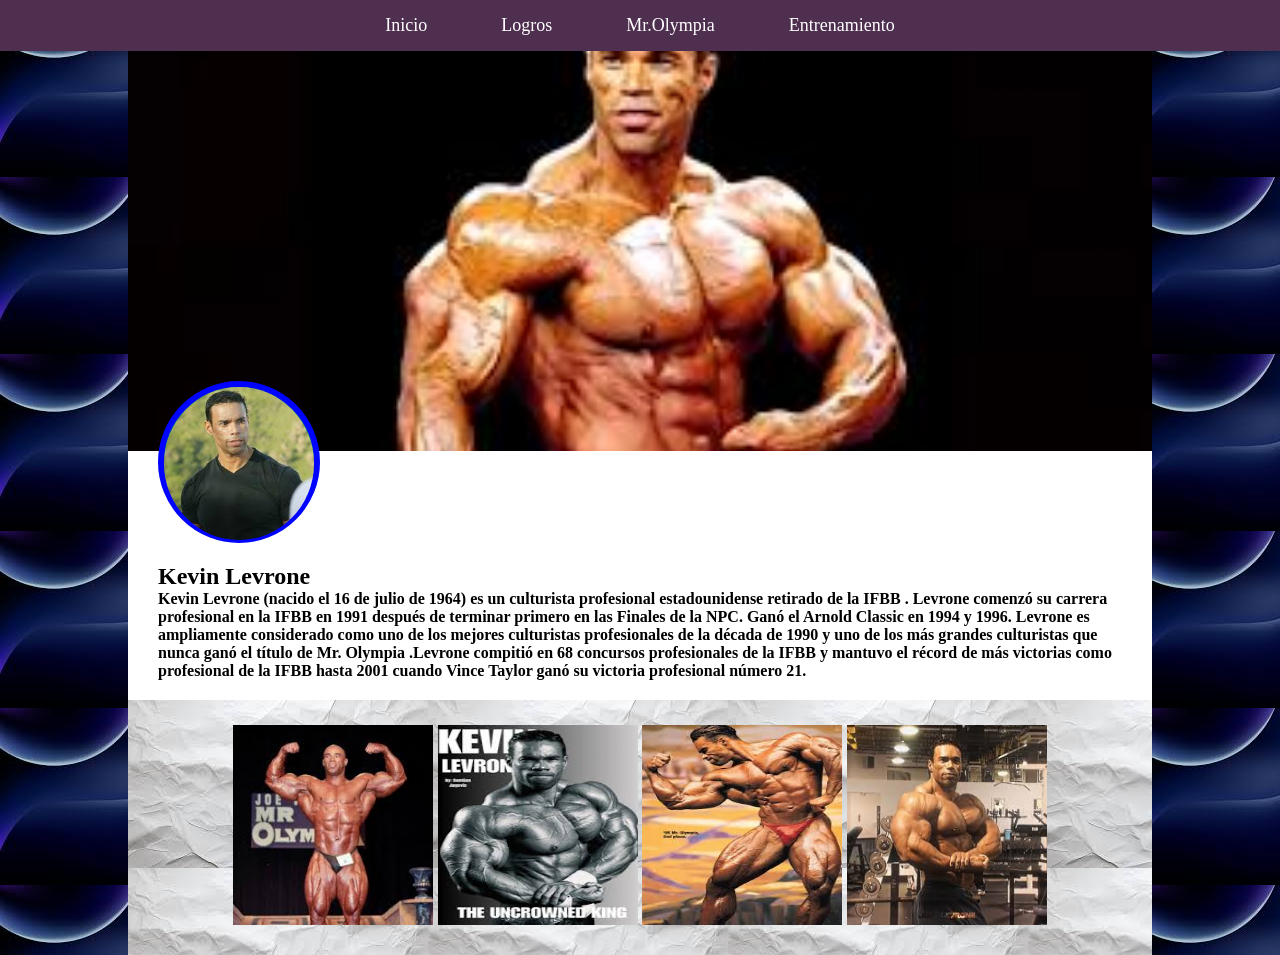
<file: index.html>
<html lang="es">
<head>
<meta charset="UTF-8">
<meta name="viewport" content="width=device-width, initial-scale=1.0">
<title>::PAGINA WEB</title>

     <link rel="stylesheet" href="css/estilo.css">
    
<body>
    
    <nav>
        <a href="index.html">Inicio</a>
        <a href="Logros.html">Logros</a>
        <a href="Mr.Olympia.html">Mr.Olympia</a>
        <a href="Entrenamiento.html">Entrenamiento</a>
    </nav>

</body>
<link rel="stylesheet" href="css/estilo1.css">
</head>
<body>
<div class="contenedor">
<header>

</header>

<main>
<div class="foto">
<img src="img/1.jpg" alt="">
</div>
<div class="texto">
<div class="pp">
<h2>Kevin Levrone</h2>
<p></p><b> Kevin Levrone (nacido el 16 de julio de 1964) es un culturista profesional estadounidense retirado de la IFBB . Levrone comenzó su carrera profesional en la IFBB en 1991 después de terminar primero en las Finales de la NPC. Ganó el Arnold Classic en 1994 y 1996. Levrone es ampliamente considerado como uno de los mejores culturistas profesionales de la década de 1990 y uno de los más grandes culturistas que nunca ganó el título de Mr. Olympia .Levrone compitió en 68 concursos profesionales de la IFBB y mantuvo el récord de más victorias como profesional de la IFBB hasta 2001 cuando Vince Taylor ganó su victoria profesional número 21.
</b></p>
</div>
</div>
</main>

<footer>
<div class="cc">
      <h3><a><img src="img/2.jpg" width="200" height="200"></a>
	 <a><img src="img/3.jpg" width="200" height="200"></a>
	 <a><img src="img/4.jpg" width="200" height="200"></a>
	 <a><img src="img/5.jpg" width="200" height="200"></a>
      </h3>
</div>
</footer>
</div>
</body>
</html>
</file>
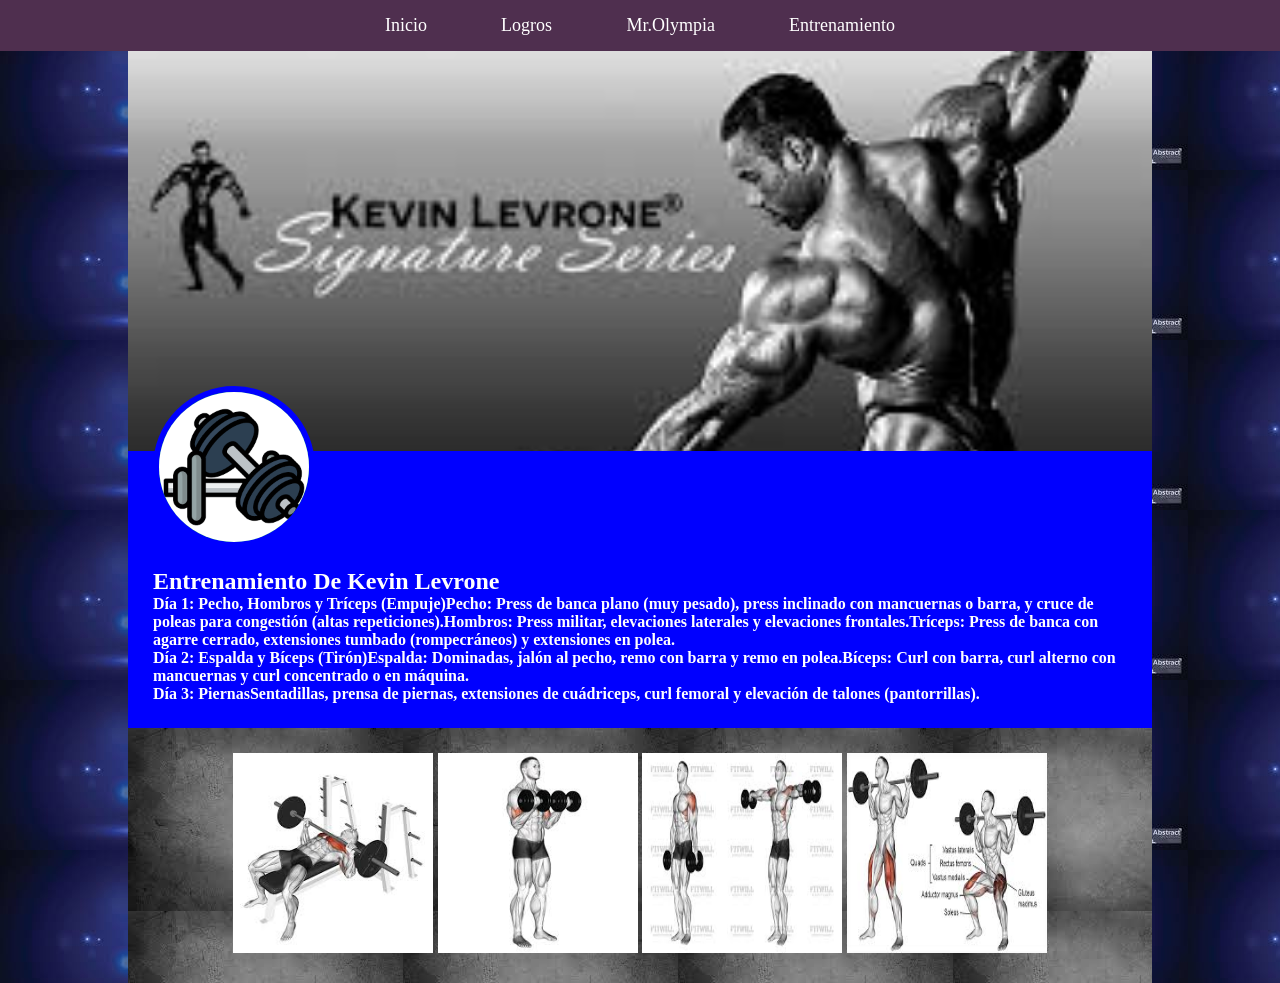
<file: Entrenamiento.html>
<html lang="es">
<head>
<meta charset="UTF-8">
<meta name="viewport" content="width=device-width, initial-scale=1.0">
<title>::Entrenamiento</title>

     <link rel="stylesheet" href="css/estilo.css">
    
<body>
    
    <nav>
        <a href="index.html">Inicio</a>
        <a href="Logros.html">Logros </a>
        <a href="Mr.Olympia.html">Mr.Olympia</a>
        <a href="Entrenamiento.html">Entrenamiento</a>
    </nav>

</body>
<link rel="stylesheet" href="css/estilo4.css">
</head>
<body>
<div class="contenedor">
<header>

</header>

     <main>
   <div class="foto">
<img src="img/16.png" alt="">
</div>
<div class="texto">
<h2>Entrenamiento De Kevin Levrone</h2>
<p></p><b>Día 1: Pecho, Hombros y Tríceps (Empuje)Pecho: Press de banca plano (muy pesado), press inclinado con mancuernas o barra, y cruce de poleas para congestión (altas repeticiones).Hombros: Press militar, elevaciones laterales y elevaciones frontales.Tríceps: Press de banca con agarre cerrado, extensiones tumbado (rompecráneos) y extensiones en polea.
</b></p>
<p></p><b>Día 2: Espalda y Bíceps (Tirón)Espalda: Dominadas, jalón al pecho, remo con barra y remo en polea.Bíceps: Curl con barra, curl alterno con mancuernas y curl concentrado o en máquina.
</b></p>
<p></p><b>Día 3: PiernasSentadillas, prensa de piernas, extensiones de cuádriceps, curl femoral y elevación de talones (pantorrillas).
   </div>
     </main>

<footer>
      <h3><a><img src="img/17.jpg" width="200" height="200"></a>
	 <a><img src="img/18.jpg" width="200" height="200"></a>
	 <a><img src="img/19.jpg" width="200" height="200"></a>
	 <a><img src="img/20.jpg" width="200" height="200"></a>
      </h3>
</footer>
</div>
</body>
</html>
</file>
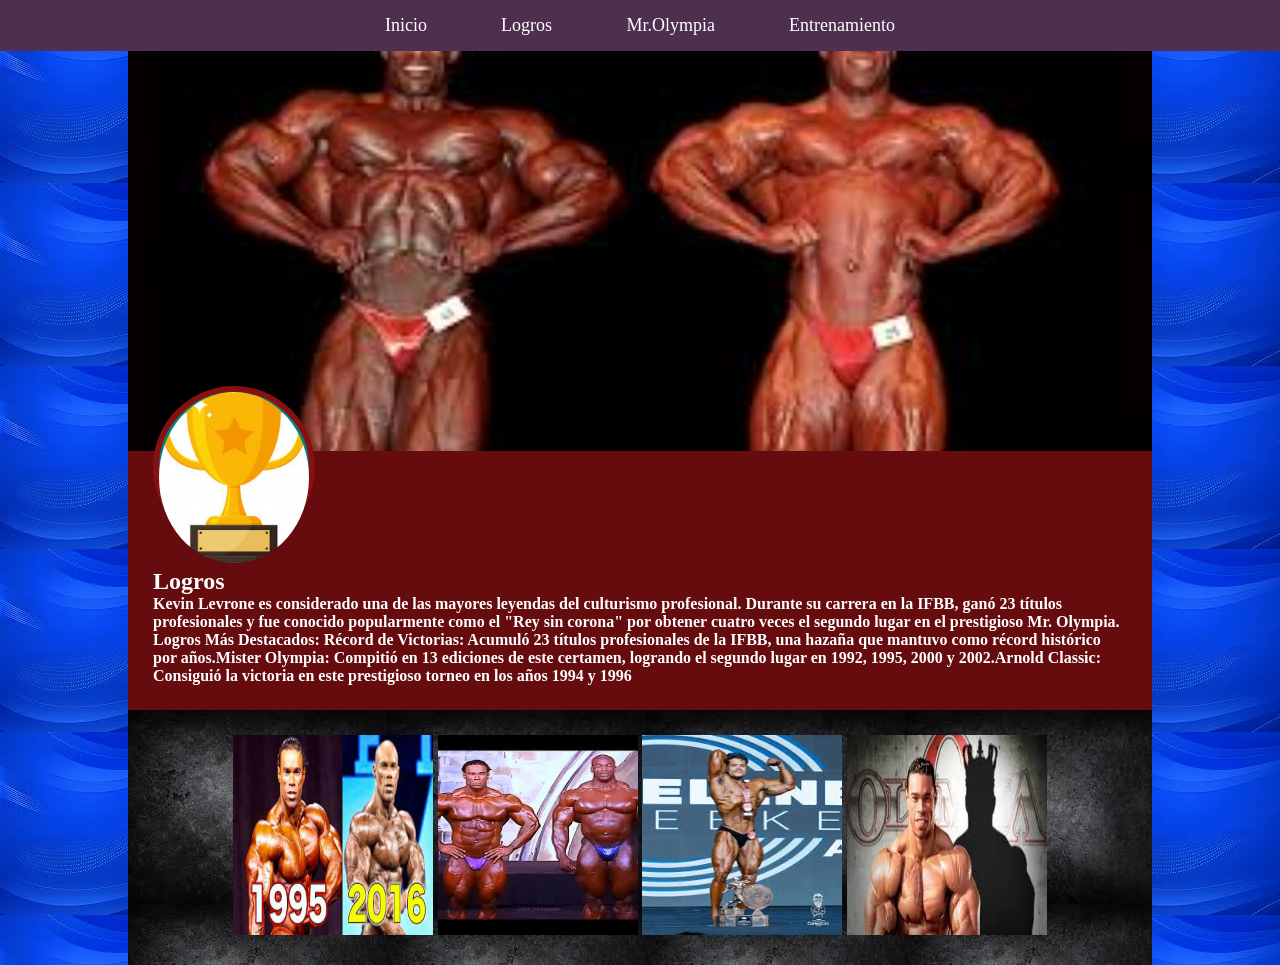
<file: Logros.html>
<html lang="es">
<head>
<meta charset="UTF-8">
<meta name="viewport" content="width=device-width, initial-scale=1.0">
<title>::Logros</title>

     <link rel="stylesheet" href="css/estilo.css">
    
<body>
    
    <nav>
        <a href="index.html">Inicio</a>
        <a href="Logros.html">Logros </a>
        <a href="Mr.Olympia.html">Mr.Olympia</a>
        <a href="Entrenamiento.html">Entrenamiento</a>
    </nav>

</body>
<link rel="stylesheet" href="css/estilo2.css">
</head>
<body>
<div class="contenedor">
<header>

</header>

<main>
<div class="foto">
<img src="img/6.jpg" alt="">
</div>
<div class="texto">
<h2>Logros</h2>
<p></p><b> Kevin Levrone es considerado una de las mayores leyendas del culturismo profesional. Durante su carrera en la IFBB, ganó 23 títulos profesionales y fue conocido popularmente como el "Rey sin corona" por obtener cuatro veces el segundo lugar en el prestigioso Mr. Olympia.
</b></p>

<p></p><b>Logros Más Destacados: Récord de Victorias: Acumuló 23 títulos profesionales de la IFBB, una hazaña que mantuvo como récord histórico por años.Mister Olympia: Compitió en 13 ediciones de este certamen, logrando el segundo lugar en 1992, 1995, 2000 y 2002.Arnold Classic: Consiguió la victoria en este prestigioso torneo en los años 1994 y 1996
</b></p>

</div>
</main>

<footer>
      <h3><a><img src="img/7.jpg" width="200" height="200"></a>
	 <a><img src="img/8.jpg" width="200" height="200"></a>
	 <a><img src="img/9.jpg" width="200" height="200"></a>
	 <a><img src="img/10.jpg" width="200" height="200"></a>
      </h3>
</footer>
</div>
</body>
</html>
</file>
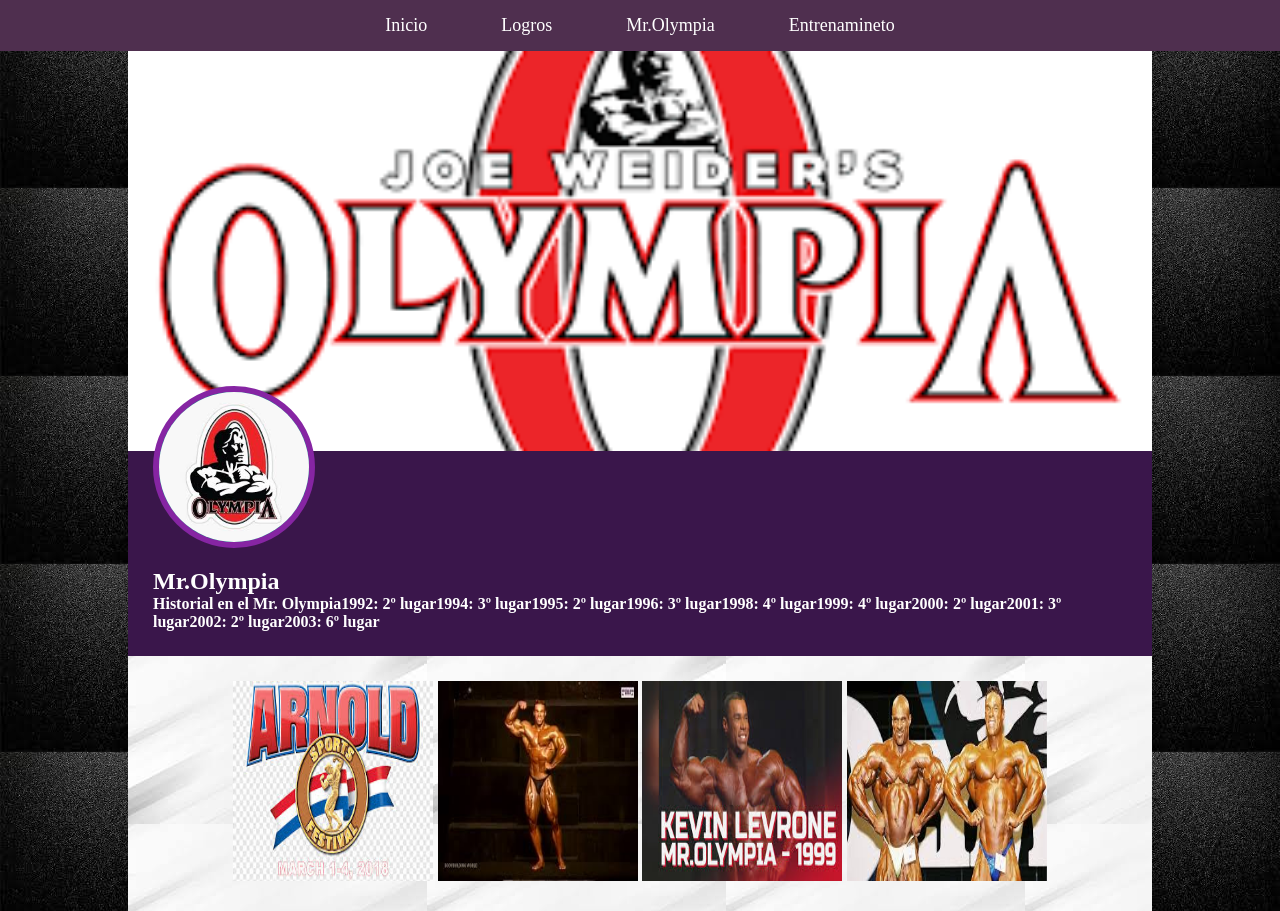
<file: Mr.Olympia.html>
<html lang="es">
<head>
<meta charset="UTF-8">
<meta name="viewport" content="width=device-width, initial-scale=1.0">
<title>::Mr. Olympia</title>
 <!-- Enlace al archivo CSS-->
     <link rel="stylesheet" href="css/estilo.css">
    
<body>
    
    <nav>
        <a href="index.html">Inicio</a>
        <a href="Logros.html">Logros</a>
        <a href="Mr.Olympia.html">Mr.Olympia</a>
        <a href="Entrenamiento.html">Entrenamineto</a>
    </nav>

</body>
<link rel="stylesheet" href="css/estilo3.css">
</head>
<body>
<div class="contenedor">
<header>

</header>

<main>
<div class="foto">
<img src="img/11.jpg" alt="">
</div>
<div class="texto">
<h2>Mr.Olympia</h2>
<p></p><b>Historial en el Mr. Olympia1992: 2º lugar1994: 3º lugar1995: 2º lugar1996: 3º lugar1998: 4º lugar1999: 4º lugar2000: 2º lugar2001: 3º lugar2002: 2º lugar2003: 6º lugar
</b></p>
</div>
</main>

<footer>
      <h3><a><img src="img/12.jpg" width="200" height="200"></a>
	 <a><img src="img/13.jpg" width="200" height="200"></a>
	 <a><img src="img/14.jpg" width="200" height="200"></a>
	 <a><img src="img/15.jpg" width="200" height="200"></a>
      </h3>
</footer>
</div>
</body>
</html>
</file>
<file: css/estilo.css>
body{
    margin:0;
    font-family: Arial, Helvetica, sans-serif;
}


nav{
    background-color: #4F2F4F;
    padding: 15px;
    text-align: center;
}

nav a{
    color: white;
    text-decoration: none;
    margin: 20px;
    font-size: 18px;
    padding: 10px 15px;
}


nav a:hover{
    background-color: #00080;
    border-radius: 5px;
}
</file>
<file: css/estilo1.css>
*{
  padding: 0;
  margin: 0;
}
body{
  font-family: "calibri light";
  background:url('../img/img.jpg');
	background-repeat:repeat;
}

.contenedor{
  background: tomato;
  width: 80%;
  margin: auto;
}
header{
  height:400;
  background-image: url("../img/img1.jpg");
  background-position: center;
  background-size: cover;
}
main{
  background-color: #FFFFFF;
  padding: 20px 30px;
}
main .foto{
  width: 150px;
  height: 150px;
  background-color: teal;
  border-radius:50%;
  margin: -90px 0 20px 0;
  border: 6px solid #0004ff;
}
main .foto img{
  width: 100%;
  border-radius:50%;
}
footer{
  background-image: url("../img/IN3.jpg");
  text-align: center;
  padding: 25px;
  color: #ffffff;
}
</file>
<file: css/estilo4.css>
*{
  padding: 0;
  margin: 0;
}
body{
  font-family: "calibri light";
  background:url('../img/mr1.jpg');
	background-repeat:repeat;
}

.contenedor{
  background: tomato;
  width: 80%;
  margin: auto;
}
header{
  height:400;
  background-image: url("../img/LO2.jpg");
  background-position: center;
  background-size: cover;
}
main{
  background-color: rgb(0, 0, 255);
  padding: 20px 30px;
  padding: 25px;
  color: #ffffff;
}
main .foto{
  width: 150px;
  height: 150px;
  background-color: teal;
  border-radius:50%;
  margin: -90px 0 20px 0;
  border: 6px solid rgb(0, 0, 255);
}
main .foto img{
  width: 100%;
  border-radius:50%;
}
footer{
  background-image: url("../img/mr3.jpg");
  text-align: center;
  padding: 25px;
  color: #ffffff;
}
</file>
<file: css/estilo2.css>
*{
  padding: 0;
  margin: 0;
}
body{
  font-family: "calibri light";
  background:url('../img/fn5.jpg');
	background-repeat:repeat;
}

.contenedor{
  background: tomato;
  width: 80%;
  margin: auto;
}
header{
  height:400;
  background-image: url("../img/fn12.jpg");
  background-position: center;
  background-size: cover;
}
main{
  background-color: lab(21.28% 38.85 26.64);
  padding: 20px 30px;
  padding: 25px;
  color: #ffffff;
}
main .foto{
  width: 150px;
  height: 150px;
  background-color: teal;
  border-radius:50%;
  margin: -90px 0 20px 0;
  border: 6px solid #881010;
}
main .foto img{
  width: 100%;
  border-radius:50%;
}
footer{
  background-image: url("../img/fn6.jpg");
  text-align: center;
  padding: 25px;
  color: #ffffff;
}
</file>
<file: css/estilo3.css>
*{
  padding: 0;
  margin: 0;
}
body{
  font-family: "calibri light";
  background:url('../img/LO1.jpg');
	background-repeat:repeat;
}

.contenedor{
  background: tomato;
  width: 80%;
  margin: auto;
}
header{
  height:400;
  background-image: url("../img/mr2.png");
  background-position: center;
  background-size: cover;
}
main{
  background-color: oklch(28.265% 0.09828 313.145);
  padding: 20px 30px;
  padding: 25px;
  color: #ffffff;
}
main .foto{
  width: 150px;
  height: 150px;
  background-color: teal;
  border-radius:50%;
  margin: -90px 0 20px 0;
  border: 6px solid #8625a3;
}
main .foto img{
  width: 100%;
  border-radius:50%;
}
footer{
  background-image: url("../img/LO3.jpg");
  text-align: center;
  padding: 25px;
  color: #ffffff;
}
</file>
